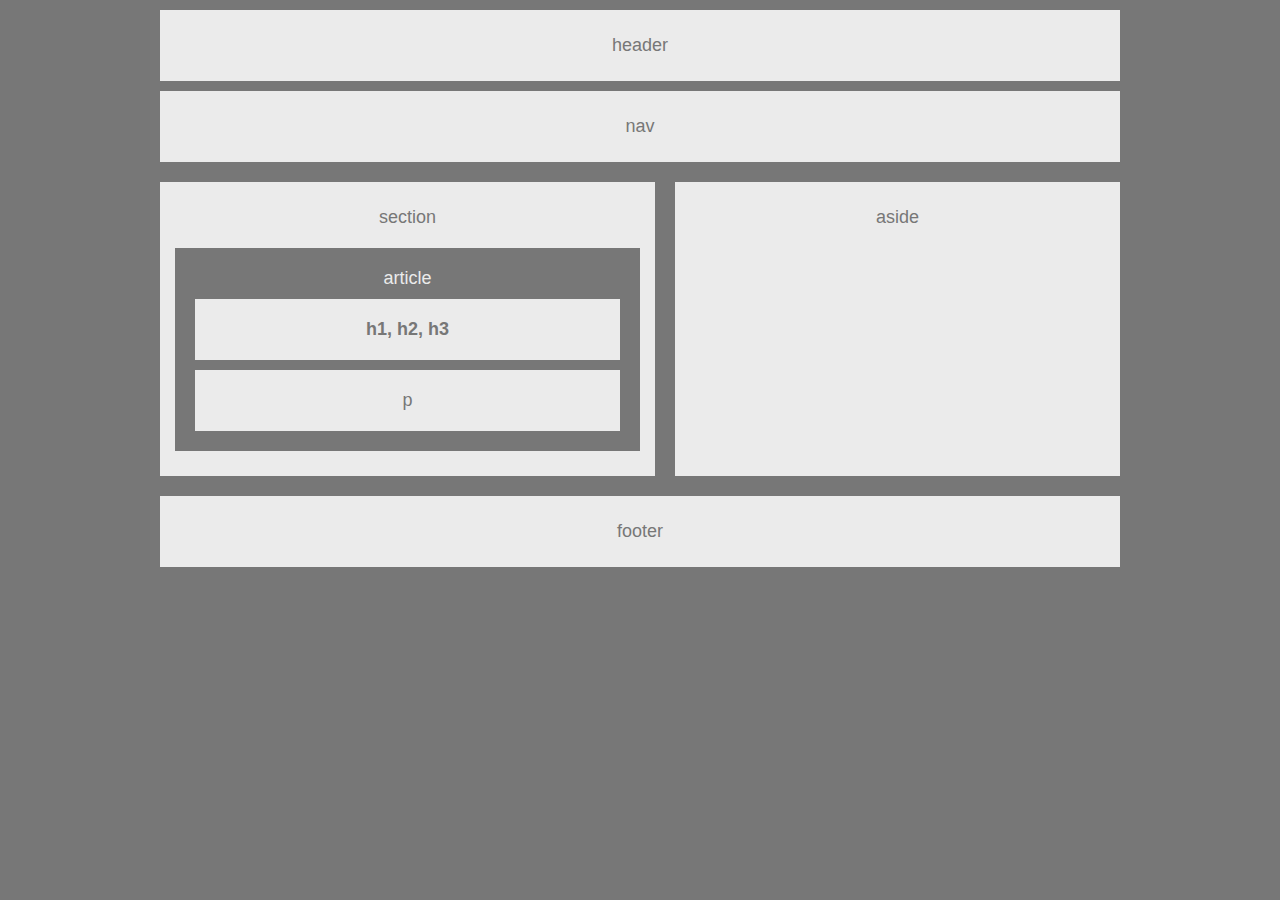
<file: index.html>
<!DOCTYPE html>
<html lang="en">
<head>
    <meta charset="UTF-8">
    <meta name="viewport" content="width=device-width, initial-scale=1.0">
    <meta http-equiv="X-UA-Compatible" content="ie=edge">
    <title>HW-Wireframe</title>
    <link rel="stylesheet" href="style.css">
</head>

<body>
    <main>
    <!--<div class="wrapper">-->
        <header>
            header
        </header>
    
        <nav>
            nav
        </nav>
    
        <div class="container-content">    
            <section>
                <h4>section</h4>
                <article>
                    <h4 class="txt-1">article</h4>
                    <div class="div-1 div-2">
                        h1, h2, h3
                    </div>
                    <div class="div-1">
                        p
                    </div>
                </article>
            </section>
            <aside>
                aside
            </aside>
        </div>
            
            <footer>
                footer
            </footer>        
    <!--</div>-->
    </main>   
</body>
</html>
</file>
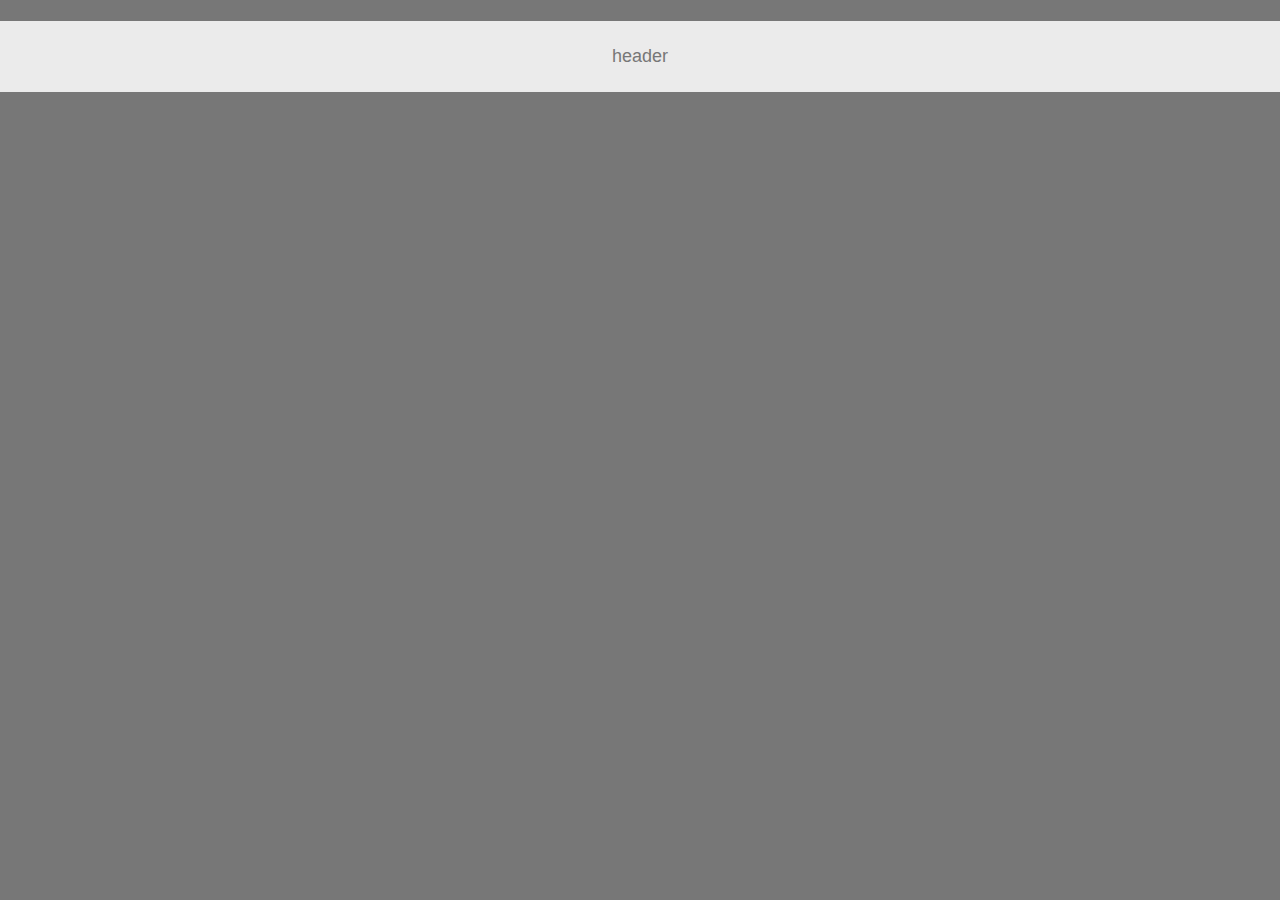
<file: `index.html>
<!DOCTYPE html>
<html lang="en-us">
<head>
    <meta charset="UTF-8">
    <meta name="viewport" content="width=device-width, initial-scale=1.0">
    <meta http-equiv="X-UA-Compatible" content="ie=edge">
    title></title>
    <link rel="stylesheet" href="style.css" href="#">
</head>    
<body>
    <header>
        <h1>header</h1>
    </header>
   
</body>
</html>
</file>
<file: style.css>
* {
    font-weight: inherit;
    font-family: "Arial", 'Helvetica Neue', Helvetica, sans-serif;
    font-size: 18px;
    color: #777;
    text-align: center;
    margin: 0px;
    padding: 0px;
    /*box-sizing: border-box;*/
}

header, nav, section, aside, footer {
    background-color: #ebebeb;
    padding: 25px 0px;
}
body {
    background-color: #777;

}
main {
    margin: auto;
    /*background-color: aqua;*/
    width: 960px;
    /*height: 700px; /*REMOVED - (OVERFLOW & CLEAR)*/
    padding: 10px;
    overflow: auto; 
    clear: both;
}
/*header {
    height: 75px;
}*/
nav {
    /*height: 75px;*/
    margin-top: 10px;
}
.container-content {
    /*background-color: blue;*/
    margin-top: 10px;
    margin-bottom: 10px;
    padding: 10px 0px;
    overflow: auto; /*REMOVED THE HEIGHT - (OVERFLOW & CLEAR)*/
    clear: both;
}
section {
    /*height: 325px;*/
    width: 495px;
    float: left;
}
article {
    /*height: 225px;*/
    width: 425px;
    background: #777;
    padding: 20px;
    float: left;
    margin: 20px 15px 0px;  
}
.txt-1 {
    color: #ebebeb;
}
.div-1 {
    /*height: 65px;*/
    width: 385px;
    margin: 10px 0px 0px 0px;
    padding: 20px;
    background: #ebebeb;
    color: #777;
    float: left;
}
.div-2 {
    font-weight: bold;
}
aside {
    height: 244px;
    width: 445px;
    /*float: left;*/
    margin-left: 20px;
    display: inline-block;
}
footer {
    /*height: 75px;*/
    clear: both;
}
</file>
